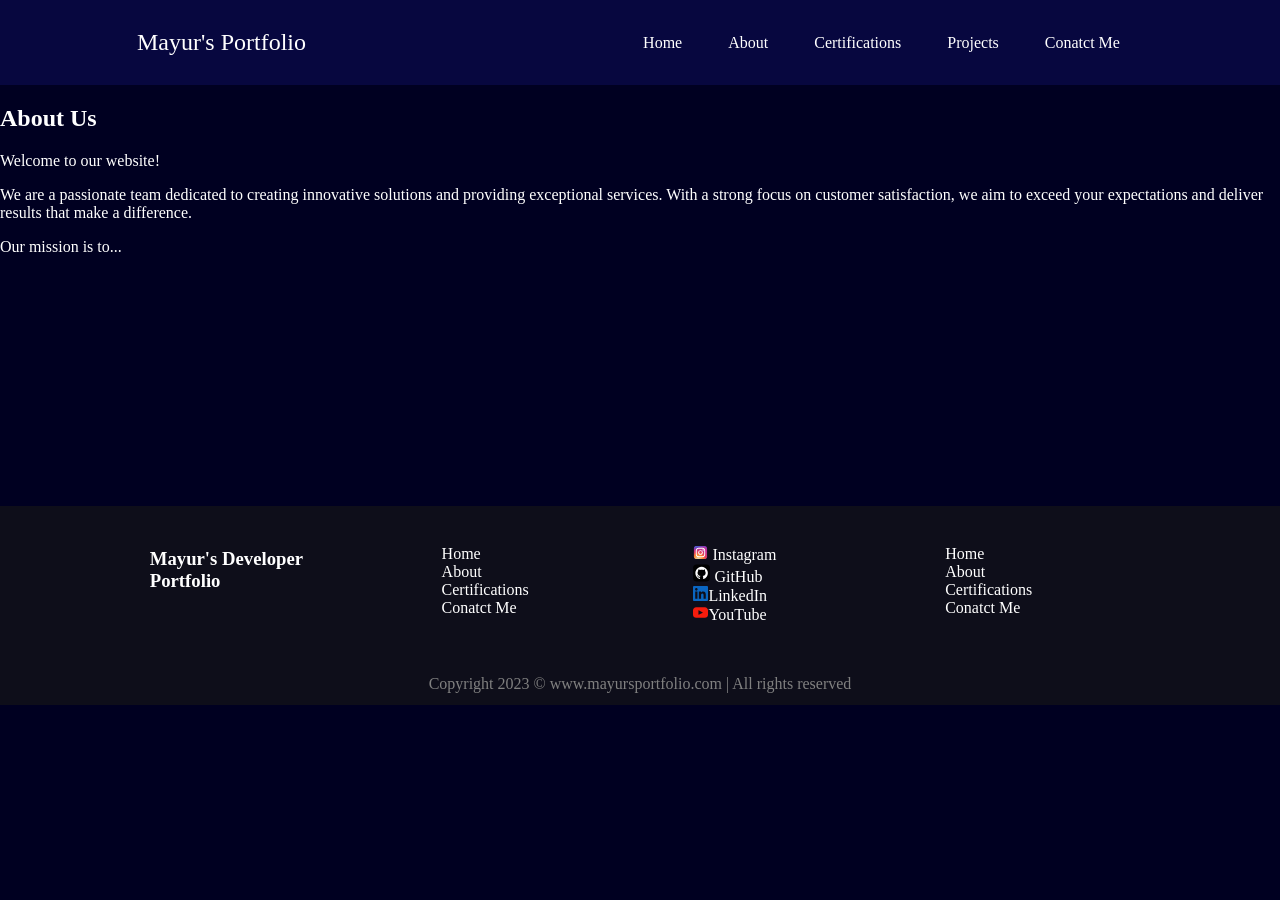
<file: about.html>
<!DOCTYPE html>
<html lang="en">

<head>
    <style>
        body {
            margin: 0;
            padding: 0;
            background-color: rgb(0, 0, 33);
            color: #fff;
        }

        body {
            margin: 0;
            padding: 0;
            background-color: rgb(0, 0, 33);
            color: #fff;
        }

        /* Header Section */
        nav {
            display: flex;
            justify-content: space-around;
            align-items: center;
            height: 85px;
            background-color: rgb(7, 7, 63);
        }

        .left {
            font-size: 1.5rem;
        }


        nav ul {
            display: flex;
            justify-content: center;
        }

        nav ul li {
            list-style: none;
            margin: 0 23px;
        }

        nav ul li a {
            text-decoration: none;
            color: white;
        }

        nav ul li a:hover {
            color: rgb(153, 153, 226);
            font-size: 1.01rem;

        }

        /* Footer Starts */

        footer {
            background-color: #0e0e1a;
margin-top: 250px;

        }

        .footer {
            display: flex;
            padding: 23px 123px;
            justify-content: space-evenly;
        }

        .footer ul {
            list-style: none;
        }

        .footer>div {
            width: 225px;
        }

        footer .footer-rights {
            text-align: center;
            color: grey;
            padding: 12px 0;
        }

        .footer .footer-third ul li a{
            text-decoration: none;
            color: white;
        }

        .footer .footer-third ul li a:hover {
            color: rgb(153, 153, 226);
            font-size: 1.01rem;

        }
        .footer .footer-second ul li a{
            text-decoration: none;
            color: white;
        }

        .footer .footer-second ul li a:hover {
            color: rgb(153, 153, 226);
            font-size: 1.01rem;

        }
        .footer .footer-fourth ul li a{
            text-decoration: none;
            color: white;
        }

        .footer .footer-fourth ul li a:hover {
            color: rgb(153, 153, 226);
            font-size: 1.01rem;

        }

        /* Make footer text smaller on smaller screens */
        @media (max-width: 600px) {
            footer {
                font-size: 14px;
            }
        }
    </style>
    <meta charset="UTF-8">
    <meta http-equiv="X-UA-Compatible" content="IE=edge">
    <meta name="viewport" content="width=device-width, initial-scale=1.0">
    <title>About Us - Mayur's Portfolio</title>
</head>

<body>
    <header>
        <nav>
            <div class="left">Mayur's Portfolio</div>
            <div class="right">
                <ul>
                    <li><a href="index.html">Home</a> </li>
                    <li><a href="about.html">About</a> </li>
                    <li><a href="certifications.html">Certifications</a></li>
                    <li><a href="projects.html">Projects</a></li>
                    <li><a href="contactme.html">Conatct Me</a></li>
                </ul>
            </div>
        </nav>
    </header>
    <main>
        <section class="about">
            <h2>About Us</h2>
            <p>Welcome to our website!</p>
                <p> We are a passionate team dedicated to creating innovative solutions and providing exceptional services. With a strong focus on customer satisfaction, we aim to exceed your expectations and deliver results that make a difference.</p>
            <p>Our mission is to...</p>
            
          </section>
    </main>
    <footer>
        <div class="footer">
            <div class="footer-first">
                <h3>Mayur's Developer Portfolio</h3>
            </div>
            <div class="footer-second">
                <ul>
                    <li><a href="index.html">Home</a> </li>
                    <li><a href="about.html">About</a> </li>
                    <li><a href="certifications.html">Certifications</a></li>
                    <li><a href="contactme.html">Conatct Me</a></li>
                </ul>

            </div>
            <div class="footer-third">
                <ul>
                    <li><img src="instagram-1-svgrepo-com.svg" height="15px"> <a href="https://www.instagram.com/mayur_dhavan_"
                            target="_blank">Instagram</a></li>
                    <li><img src="github-svgrepo-com.svg" height="18px" width="17px"><a href="https://github.com/mayur-dhavan" target="_blank"> GitHub
                    </li>
                    <li><img src="linkedin-icon-svgrepo-com.svg" height="15px"><a href="https://www.linkedin.com/in/mayur-dhavan-50902922b" target="_blank">LinkedIn</li></a>
                    <li><img src="youtube.svg" height="15px"><a href="youtube.com" target="_blank">YouTube </li></a>
                </ul>
            </div>
            <div class="footer-fourth">
                <ul>
                    <li><a href="index.html">Home</a> </li>
                    <li><a href="about.html">About</a> </li>
                    <li><a href="certifications.html">Certifications</a></li>
                    <li><a href="contactme.html">Conatct Me</a></li>
                </ul>
            </div>
        </div>
        <div class="footer-rights">
            Copyright 2023 &#169; www.mayursportfolio.com | All rights reserved
        </div>

    </footer>
</body>

</html>
</file>
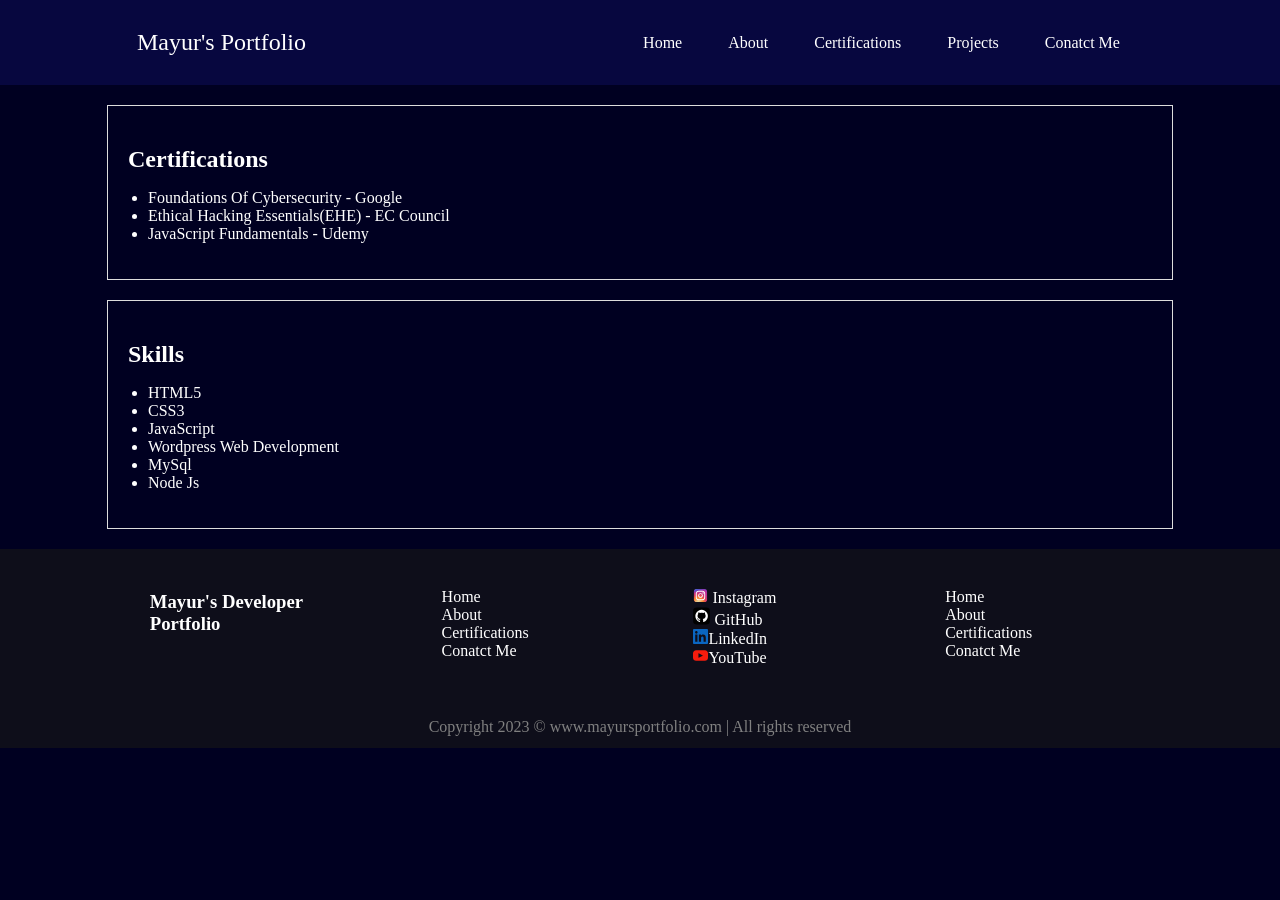
<file: certifications.html>
<!DOCTYPE html>
<html lang="en">

<head>
    <style>
        body {
            margin: 0;
            padding: 0;
            background-color: rgb(0, 0, 33);
            color: #fff;
        }

        /* Header Section */
        nav {
            display: flex;
            justify-content: space-around;
            align-items: center;
            height: 85px;
            background-color: rgb(7, 7, 63);
        }

        .left {
            font-size: 1.5rem;
        }


        nav ul {
            display: flex;
            justify-content: center;
        }

        nav ul li {
            list-style: none;
            margin: 0 23px;
        }

        nav ul li a {
            text-decoration: none;
            color: white;
        }

        nav ul li a:hover {
            color: rgb(153, 153, 226);
            font-size: 1.01rem;

        }



        /* Style  certifications section */
        .certifications,
        .skills {
            margin: 20px auto;
            width: 80%;
            padding: 20px;
            border: 1px solid #ddd;
        }

        .certifications h2,
        .skills h2 {
            margin-bottom: 10px;
        }

        .certifications ul,
        .skills ul {
            list-style-type: disc;
            padding-left: 20px;
        }

        /* Footer Starts */

        footer {
            background-color: #0e0e1a;


        }

        .footer {
            display: flex;
            padding: 23px 123px;
            justify-content: space-evenly;
        }

        .footer ul {
            list-style: none;
        }

        .footer>div {
            width: 225px;
        }

        footer .footer-rights {
            text-align: center;
            color: grey;
            padding: 12px 0;
        }

        .footer .footer-third ul li a {
            text-decoration: none;
            color: white;
        }

        .footer .footer-third ul li a:hover {
            color: rgb(153, 153, 226);
            font-size: 1.01rem;

        }

        .footer .footer-second ul li a {
            text-decoration: none;
            color: white;
        }

        .footer .footer-second ul li a:hover {
            color: rgb(153, 153, 226);
            font-size: 1.01rem;

        }

        .footer .footer-fourth ul li a {
            text-decoration: none;
            color: white;
        }

        .footer .footer-fourth ul li a:hover {
            color: rgb(153, 153, 226);
            font-size: 1.01rem;

        }

        /* Make footer text smaller on smaller screens */
        @media (max-width: 600px) {
            footer {
                font-size: 14px;
            }
        }
    </style>
    <meta charset="UTF-8">
    <meta http-equiv="X-UA-Compatible" content="IE=edge">
    <meta name="viewport" content="width=device-width, initial-scale=1.0">
    <title>Certifications & Skills</title>
</head>

<body>
    <header>
        <nav>
            <div class="left">Mayur's Portfolio</div>
            <div class="right">
                <ul>
                    <li><a href="index.html">Home</a> </li>
                    <li><a href="about.html">About</a> </li>
                    <li><a href="certifications.html">Certifications</a></li>
                    <li><a href="projects.html">Projects</a></li>
                    <li><a href="contactme.html">Conatct Me</a></li>
                </ul>
            </div>
        </nav>
    </header>

    <main>
        <section class="certifications">
            <h2>Certifications</h2>
            <ul>
                <li>Foundations Of Cybersecurity - Google</li>
                <li>Ethical Hacking Essentials(EHE) - EC Council</li>
                <li>JavaScript Fundamentals - Udemy</li>
               
            </ul>
        </section>

        <section class="skills">
            <h2>Skills</h2>
            <ul>
                <li>HTML5</li>
                <li>CSS3</li>
                <li>JavaScript</li>
                <li>Wordpress Web Development</li>
                <li>MySql</li>
                <li>Node Js</li>
                
            </ul>
        </section>
    </main>
    <footer>
        <div class="footer">
            <div class="footer-first">
                <h3>Mayur's Developer Portfolio</h3>
            </div>
            <div class="footer-second">
                <ul>
                    <li><a href="index.html">Home</a> </li>
                    <li><a href="about.html">About</a> </li>
                    <li><a href="certifications.html">Certifications</a></li>
                    <li><a href="contactme.html">Conatct Me</a></li>
                </ul>

            </div>
            <div class="footer-third">
                <ul>
                    <li><img src="instagram-1-svgrepo-com.svg" height="15px"> <a
                            href="https://www.instagram.com/mayur_dhavan_" target="_blank">Instagram</a></li>
                    <li><img src="github-svgrepo-com.svg" height="18px" width="17px"><a
                            href="https://github.com/mayur-dhavan" target="_blank"> GitHub
                    </li>
                    <li><img src="linkedin-icon-svgrepo-com.svg" height="15px"><a
                            href="https://www.linkedin.com/in/mayur-dhavan-50902922b" target="_blank">LinkedIn</li></a>
                    <li><img src="youtube.svg" height="15px"><a href="youtube.com" target="_blank">YouTube </li></a>
                </ul>
            </div>
            <div class="footer-fourth">
                <ul>
                    <li><a href="index.html">Home</a> </li>
                    <li><a href="about.html">About</a> </li>
                    <li><a href="certifications.html">Certifications</a></li>
                    <li><a href="contactme.html">Conatct Me</a></li>
                </ul>
            </div>
        </div>
        <div class="footer-rights">
            Copyright 2023 &#169; www.mayursportfolio.com | All rights reserved
        </div>

    </footer>
</body>

</html>
</file>
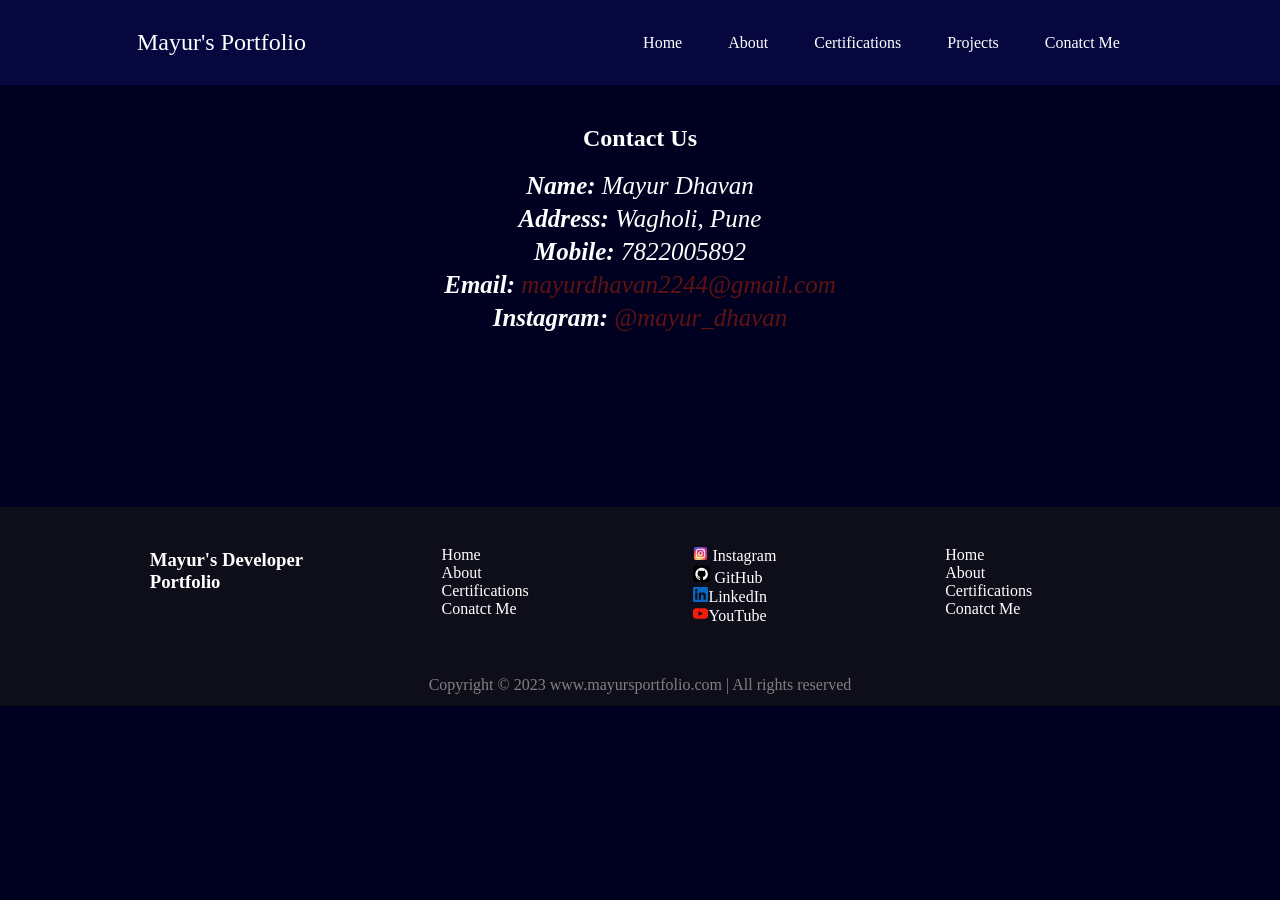
<file: contactme.html>
<!DOCTYPE html>
<html lang="en">

<head>
    <meta charset="UTF-8">
    <meta name="viewport" content="width=device-width, initial-scale=1.0">
    <style>
        body {
            margin: 0;
            padding: 0;
            background-color: rgb(0, 0, 33);
            color: #fff;
        }
        p{
            font-size: 25px;
        }

        /* Header Section */
        nav {
            display: flex;
            justify-content: space-around;
            align-items: center;
            height: 85px;
            background-color: rgb(7, 7, 63);
        }

        .left {
            font-size: 1.5rem;
        }


        nav ul {
            display: flex;
            justify-content: center;
        }

        nav ul li {
            list-style: none;
            margin: 0 23px;
        }

        nav ul li a {
            text-decoration: none;
            color: white;
        }

        nav ul li a:hover {
            color: rgb(153, 153, 226);
            font-size: 1.01rem;

        }

        /* Style the contact section */
        .contact {
            padding: 20px;
            text-align: center;
        }

        .contact h2 {
            margin-bottom: 10px;
        }

        .contact p {
            margin: 5px 0;
        }

        .contact a {
            color: rgb(95, 18, 18);
            text-decoration: none;
        }
        .contact a:hover{
            color: rgb(53, 3, 3);
        }


        /* Footer Starts */

        footer {
            background-color: #0e0e1a;

              height: auto;
        }

        .footer {
            margin-top: 150px;
            display: flex;
            padding: 23px 123px;
            justify-content: space-evenly;
        }

        .footer ul {
            list-style: none;
        }

        .footer>div {
            width: 225px;
        }

        footer .footer-rights {
            text-align: center;
            color: grey;
            padding: 12px 0;
        }

        .footer .footer-third ul li a {
            text-decoration: none;
            color: white;
        }

        .footer .footer-third ul li a:hover {
            color: rgb(153, 153, 226);
            font-size: 1.01rem;

        }

        .footer .footer-second ul li a {
            text-decoration: none;
            color: white;
        }

        .footer .footer-second ul li a:hover {
            color: rgb(153, 153, 226);
            font-size: 1.01rem;

        }
        .footer .footer-fourth ul li a {
            text-decoration: none;
            color: white;
        }

        .footer .footer-fourth ul li a:hover {
            color: rgb(153, 153, 226);
            font-size: 1.01rem;

        }

        /* Make footer text smaller on smaller screens */
        @media (max-width: 600px) {
            footer {
                font-size: 14px;
            }
        }
    </style>
    <title>Contact Us - Mayur's Portfolio</title>
</head>

<body>
    <header>
        <nav>
            <div class="left">Mayur's Portfolio</div>
            <div class="right">
                <ul>
                    <li><a href="index.html">Home</a> </li>
                    <li><a href="about.html">About</a> </li>
                    <li><a href="certifications.html">Certifications</a></li>
                    <li><a href="projects.html">Projects</a></li>
                    <li><a href="contactme.html">Conatct Me</a></li>
                </ul>
            </div>
        </nav>
    </header>
    <section class="contact">
        <h1>Contact Us</h1>
        <address>
            <p><strong>Name:</strong> Mayur Dhavan</p>
            <p><strong>Address:</strong> Wagholi, Pune</p>
            <p><strong>Mobile:</strong> 7822005892</p>
            <p><strong>Email:</strong> <a href="mailto:mayurdhavan2244@gmail.com">mayurdhavan2244@gmail.com</a></p>
            <p><strong>Instagram:</strong> <a href="https://www.instagram.com/mayur_dhavan_"
                    target="blank">@mayur_dhavan</a></p>
        </address>
    </section>

    <footer>
        <div class="footer">
            <div class="footer-first">
                <h3>Mayur's Developer Portfolio</h3>
            </div>
            <div class="footer-second">
                <ul>
                    <li><a href="index.html">Home</a> </li>
                    <li><a href="about.html">About</a> </li>
                    <li><a href="certifications.html">Certifications</a></li>
                    <li><a href="contactme.html">Conatct Me</a></li>
                </ul>

            </div>
            <div class="footer-third">
                <ul>
                    <li><img src="instagram-1-svgrepo-com.svg" height="15px"> <a href="https://www.instagram.com/mayur_dhavan_"
                            target="_blank">Instagram</a></li>
                    <li><img src="github-svgrepo-com.svg" height="18px" width="17px"><a href="https://github.com/mayur-dhavan" target="_blank"> GitHub
                    </li>
                    <li><img src="linkedin-icon-svgrepo-com.svg" height="15px"><a href="https://www.linkedin.com/in/mayur-dhavan-50902922b" target="_blank">LinkedIn</li></a>
                    <li><img src="youtube.svg" height="15px"><a href="youtube.com" target="_blank">YouTube </li></a>
                </ul>
            </div>
            <div class="footer-fourth">
                <ul>
                    <li><a href="index.html">Home</a> </li>
                    <li><a href="about.html">About</a> </li>
                    <li><a href="certifications.html">Certifications</a></li>
                    <li><a href="contactme.html">Conatct Me</a></li>
                </ul>
            </div>
        </div>
        <div class="footer-rights">
            Copyright &#169; 2023 www.mayursportfolio.com | All rights reserved
        </div>

    </footer>
</body>

</html>
</file>
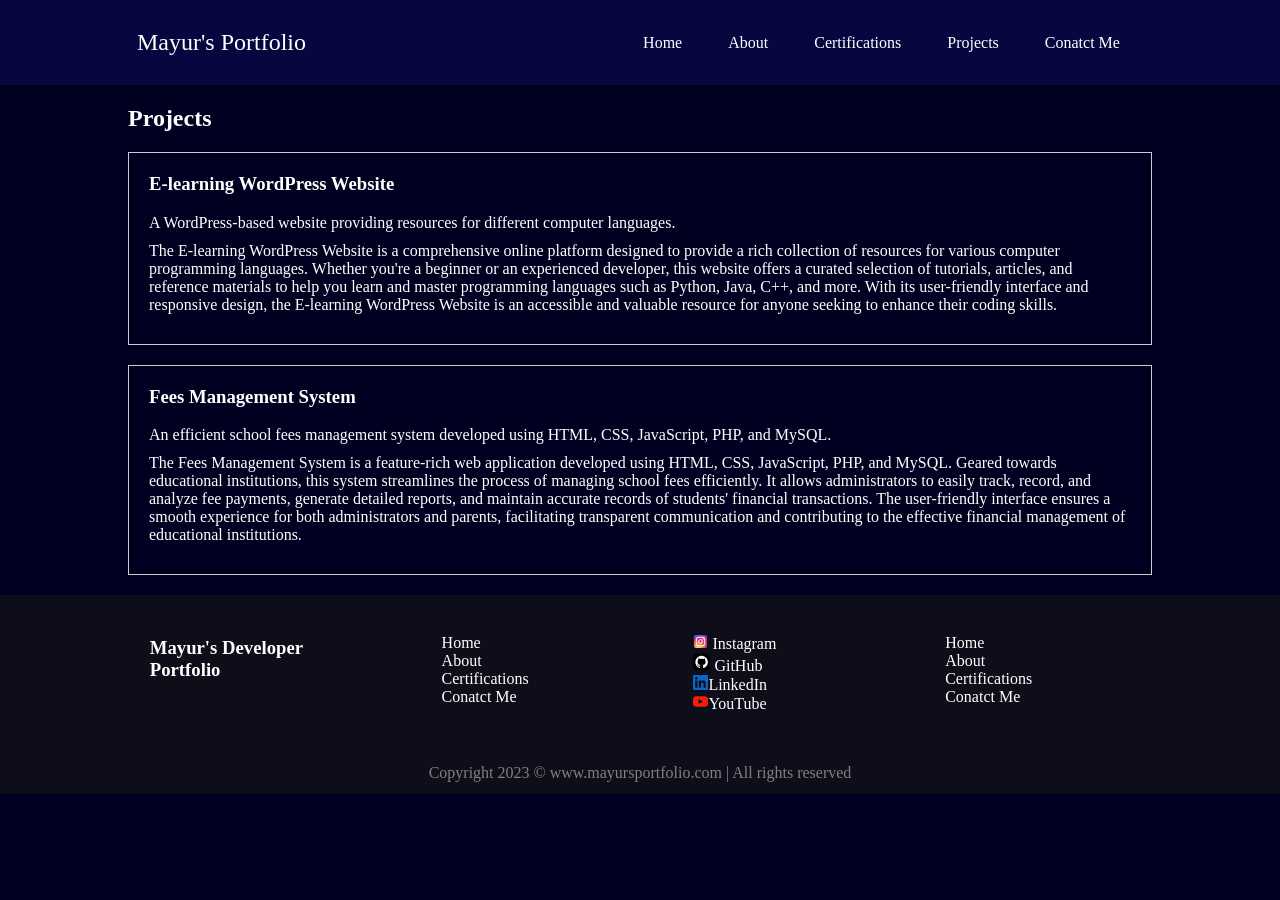
<file: projects.html>
<!DOCTYPE html>
<html lang="en">

<head>
    <style>
        body {
            margin: 0;
            padding: 0;
            background-color: rgb(0, 0, 33);
            color: #fff;
        }

        /* Header Section */
        nav {
            display: flex;
            justify-content: space-around;
            align-items: center;
            height: 85px;
            background-color: rgb(7, 7, 63);
        }

        .left {
            font-size: 1.5rem;
        }


        nav ul {
            display: flex;
            justify-content: center;
        }

        nav ul li {
            list-style: none;
            margin: 0 23px;
        }

        nav ul li a {
            text-decoration: none;
            color: white;
        }

        nav ul li a:hover {
            color: rgb(153, 153, 226);
            font-size: 1.01rem;

        }

        /* Style the projects section */
        .projects {
            margin: 20px auto;
            width: 80%;
        }

        .project {
            border: 1px solid #ccc;
            padding: 20px;
            margin-bottom: 20px;
            
        }

        .project h3 {
            margin-top: 0;
        }

        .project p {
            margin: 10px 0;
        }

        /* Footer Starts */

        footer {
            background-color: #0e0e1a;


        }

        .footer {
            display: flex;
            padding: 23px 123px;
            justify-content: space-evenly;
        }

        .footer ul {
            list-style: none;
        }

        .footer>div {
            width: 225px;
        }

        footer .footer-rights {
            text-align: center;
            color: grey;
            padding: 12px 0;
        }

        .footer .footer-third ul li a {
            text-decoration: none;
            color: white;
        }

        .footer .footer-third ul li a:hover {
            color: rgb(153, 153, 226);
            font-size: 1.01rem;

        }

        .footer .footer-second ul li a {
            text-decoration: none;
            color: white;
        }

        .footer .footer-second ul li a:hover {
            color: rgb(153, 153, 226);
            font-size: 1.01rem;

        }

        .footer .footer-fourth ul li a {
            text-decoration: none;
            color: white;
        }

        .footer .footer-fourth ul li a:hover {
            color: rgb(153, 153, 226);
            font-size: 1.01rem;

        }

        /* Make footer text smaller on smaller screens */
        @media (max-width: 600px) {
            footer {
                font-size: 14px;
            }
        }
    </style>
    <meta charset="UTF-8">
    <meta http-equiv="X-UA-Compatible" content="IE=edge">
    <meta name="viewport" content="width=device-width, initial-scale=1.0">
    <title>Projects - Mayur's Portfolio </title>
</head>

<body>
    <header>
        <nav>
            <div class="left">Mayur's Portfolio</div>
            <div class="right">
                <ul>
                    <li><a href="index.html">Home</a> </li>
                    <li><a href="about.html">About</a> </li>
                    <li><a href="certifications.html">Certifications</a></li>
                    <li><a href="projects.html">Projects</a></li>
                    <li><a href="contactme.html">Conatct Me</a></li>
                </ul>
            </div>
        </nav>
    </header>
    <main>

        <section class="projects">
            <h2>Projects</h2>
            <div class="project">
                <h3>E-learning WordPress Website</h3>
                <p>A WordPress-based website providing resources for different computer languages.</p>
                <p>The E-learning WordPress Website is a comprehensive online platform designed to provide a rich collection of resources for various computer programming languages. Whether you're a beginner or an experienced developer, this website offers a curated selection of tutorials, articles, and reference materials to help you learn and master programming languages such as Python, Java, C++, and more. With its user-friendly interface and responsive design, the E-learning WordPress Website is an accessible and valuable resource for anyone seeking to enhance their coding skills.</p>
            </div>
            <div class="project">
                <h3>Fees Management System</h3>
                <p>An efficient school fees management system developed using HTML, CSS, JavaScript, PHP, and MySQL.</p>
                <p>The Fees Management System is a feature-rich web application developed using HTML, CSS, JavaScript, PHP, and MySQL. Geared towards educational institutions, this system streamlines the process of managing school fees efficiently. It allows administrators to easily track, record, and analyze fee payments, generate detailed reports, and maintain accurate records of students' financial transactions. The user-friendly interface ensures a smooth experience for both administrators and parents, facilitating transparent communication and contributing to the effective financial management of educational institutions.</p>
            </div>
          
        </section>
    </main>

    <footer>
        <div class="footer">
            <div class="footer-first">
                <h3>Mayur's Developer Portfolio</h3>
            </div>
            <div class="footer-second">
                <ul>
                    <li><a href="index.html">Home</a> </li>
                    <li><a href="about.html">About</a> </li>
                    <li><a href="certifications.html">Certifications</a></li>
                    <li><a href="contactme.html">Conatct Me</a></li>
                </ul>

            </div>
            <div class="footer-third">
                <ul>
                    <li><img src="instagram-1-svgrepo-com.svg" height="15px"> <a href="https://www.instagram.com/mayur_dhavan_"
                            target="_blank">Instagram</a></li>
                    <li><img src="github-svgrepo-com.svg" height="18px" width="17px"><a href="https://github.com/mayur-dhavan" target="_blank"> GitHub
                    </li>
                    <li><img src="linkedin-icon-svgrepo-com.svg" height="15px"><a href="https://www.linkedin.com/in/mayur-dhavan-50902922b" target="_blank">LinkedIn</li></a>
                    <li><img src="youtube.svg" height="15px"><a href="youtube.com" target="_blank">YouTube </li></a>
                </ul>
            </div>
            <div class="footer-fourth">
                <ul>
                    <li><a href="index.html">Home</a> </li>
                    <li><a href="about.html">About</a> </li>
                    <li><a href="certifications.html">Certifications</a></li>
                    <li><a href="contactme.html">Conatct Me</a></li>
                </ul>
            </div>
        </div>
        <div class="footer-rights">
            Copyright 2023 &#169; www.mayursportfolio.com | All rights reserved
        </div>

    </footer>
</body>

</html>
</file>
